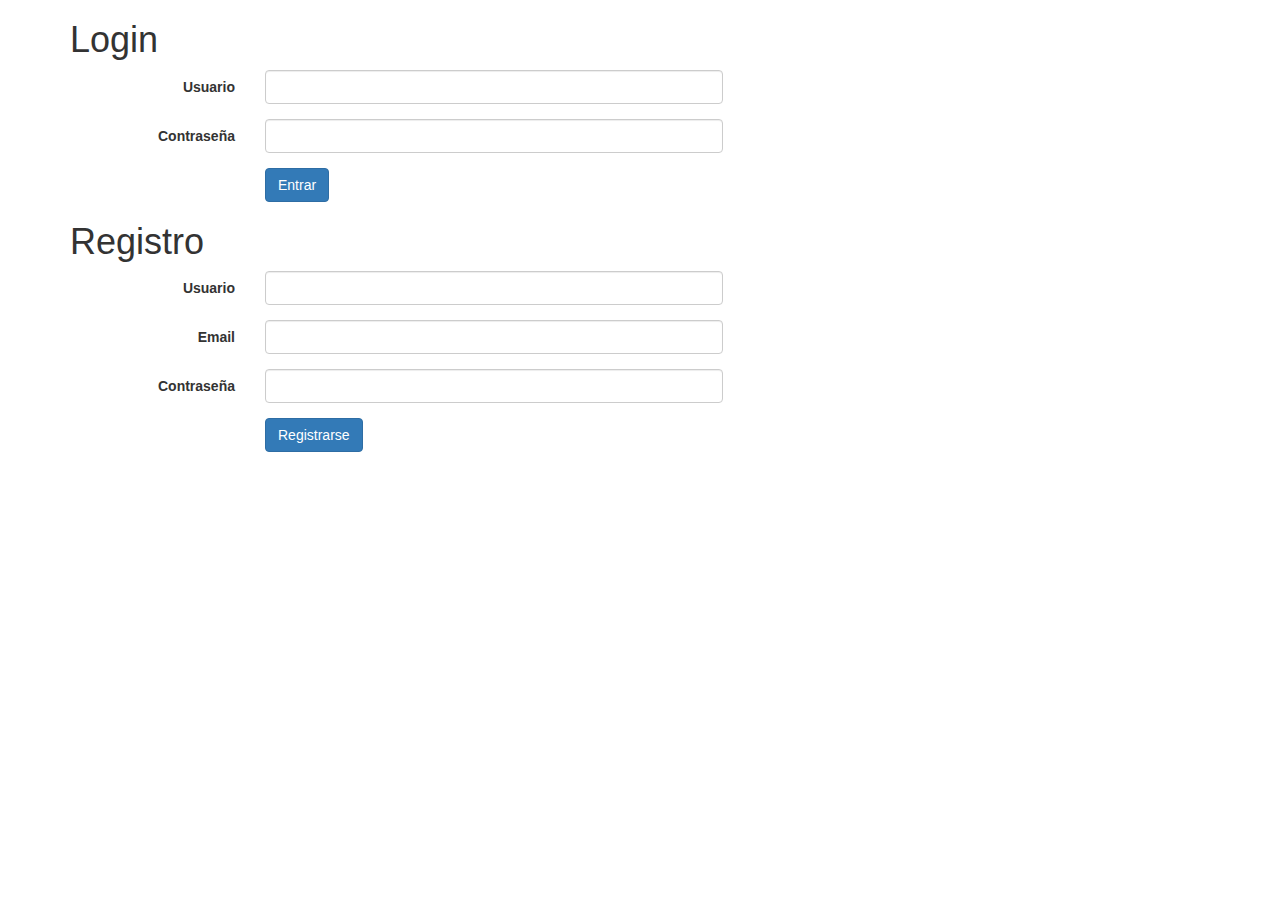
<file: index.html>
<!DOCTYPE html>
<html>

    <head>
        <meta charset="utf-8">
        <meta http-equiv="X-UA-Compatible" content="IE=edge">
        <meta name="viewport" content="width=device-width, initial-scale=1">
        <title>Denis Menéndez - Panel admin</title>
        <!-- Bootstrap -->
        <link href="css/bootstrap.min.css" rel="stylesheet">
        <link href="css/myStyle.css" rel="stylesheet">

        <!-- HTML5 shim and Respond.js for IE8 support of HTML5 elements and media queries -->
        <!-- WARNING: Respond.js doesn't work if you view the page via file:// -->
        <!--[if lt IE 9]>
          <script src="https://oss.maxcdn.com/html5shiv/3.7.3/html5shiv.min.js"></script>
          <script src="https://oss.maxcdn.com/respond/1.4.2/respond.min.js"></script>
        <![endif]-->
    </head>
    <body>

        <div class="container">
            <h1>Login</h1>
            <div class="form-horizontal" id="form_login">
              <div class="form-group">
                <label class="control-label col-sm-2">Usuario</label>
                <div class="col-sm-5">
                    <input type="text" name="name" class="form-control" id="name" required>
                </div>
              </div>

              <div class="form-group">
                <label class="control-label col-sm-2">Contraseña</label>
                <div class="col-sm-5">
                    <input type="password" name="pass" class="form-control" id="pass" required>
                </div>
              </div>

              <div class="form-group">
                <div class="col-sm-offset-2 col-sm-6">
                    <button class="btn btn-primary" onclick="Login()">Entrar</button>
                   

                    
                </div>
              </div>
            </div>

            <h1>Registro</h1>
            <div class="form-horizontal" id="form_register">
              <div class="form-group">
                <label class="control-label col-sm-2">Usuario</label>
                <div class="col-sm-5">
                    <input type="text" class="form-control" id="nameRes" required>
                </div>
              </div>

              <div class="form-group">
                <label class="control-label col-sm-2">Email</label>
                <div class="col-sm-5">
                    <input type="email" class="form-control" id="emailRes" required>
                </div>
              </div>

              <div class="form-group">
                <label class="control-label col-sm-2">Contraseña</label>
                <div class="col-sm-5">
                    <input type="password" class="form-control" id="passRes" required>
                </div>
              </div>

              <div class="form-group">
                <div class="col-sm-offset-2 col-sm-6">
                    <button class="btn btn-primary" onclick="Register()">Registrarse</button>
                   

                    
                </div>
              </div>
            </div>
        </div>

        <!-- Modal -->
                    <div class="modal fade" id="myModal" tabindex="-1" role="dialog" aria-labelledby="myModalLabel">
                      <div class="modal-dialog" role="document">
                        <div class="modal-content">
                          <div class="modal-header">
                            <button type="button" class="close" data-dismiss="modal" aria-label="Close"><span aria-hidden="true">&times;</span></button>
                            <h4 class="modal-title bitter" id="myModalLabel">
                                
                            </h4>
                          </div>
                          <div class="modal-body">
                            <p id="myModalbody" class="bitter"></p>
                          </div>
                          <div class="modal-footer">
                            <button type="button" class="btn btn-default" data-dismiss="modal" onclick="clos()">OK</button>
                          </div>
                        </div>
                      </div>
                    </div>
                    <!-- end Modal -->

        <!-- jQuery (necessary for Bootstrap's JavaScript plugins) -->
        <script src="https://ajax.googleapis.com/ajax/libs/jquery/1.12.4/jquery.min.js"></script>
        <!-- Include all compiled plugins (below), or include individual files as needed -->
        <script src="js/bootstrap.min.js"></script>
       <script src="js/peticiones.js"></script>
        <script src="js/utils.js"></script>
        <script>
            $(document).ready( function () {
                $('#myModal').modal({ show: false})
            });

            function clos (){
                $('#myModal').modal({ show: false})
            }
        </script>
    </body>
</html>
</file>
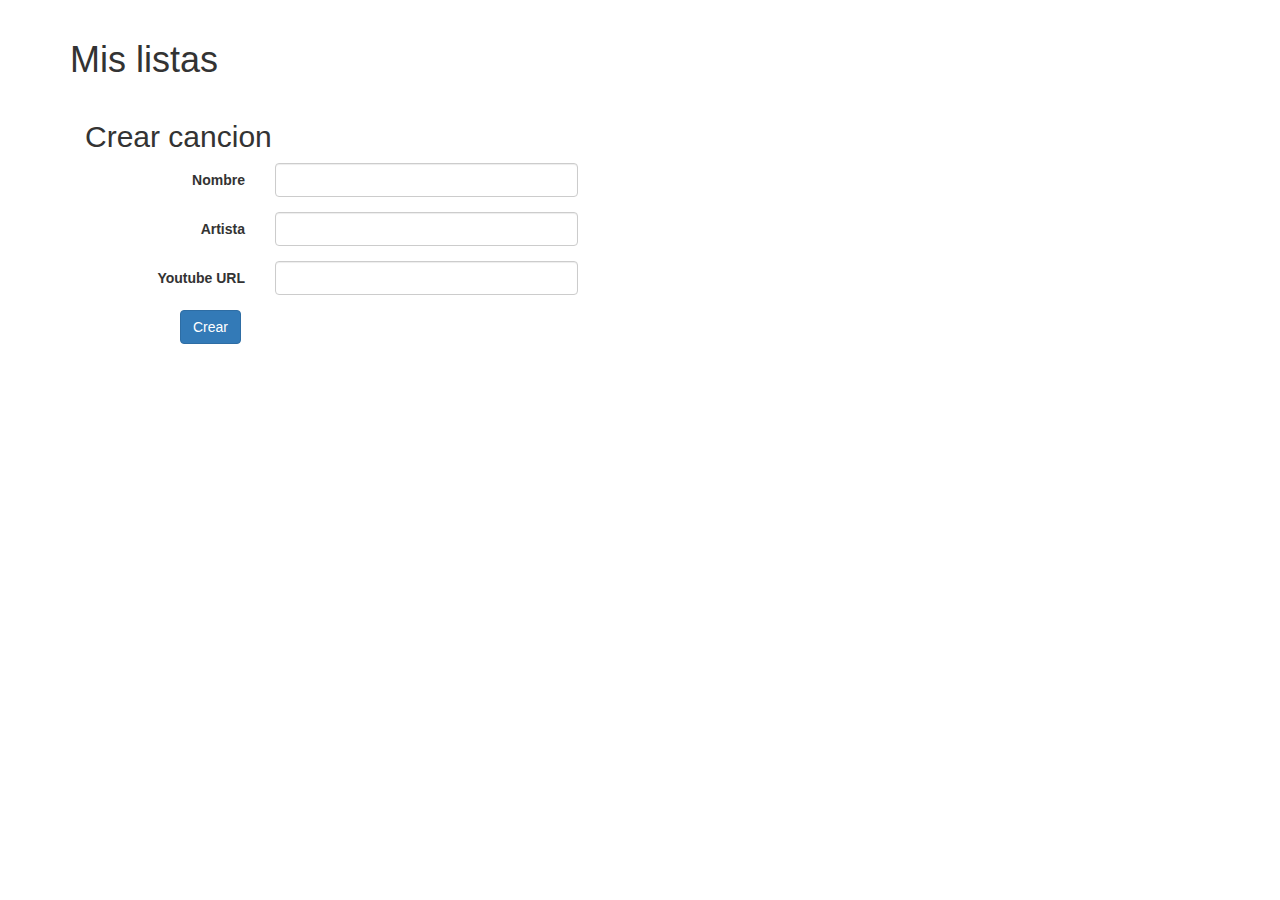
<file: panel.html>
<!DOCTYPE html>
<html>

    <head>
        <meta charset="utf-8">
        <meta http-equiv="X-UA-Compatible" content="IE=edge">
        <meta name="viewport" content="width=device-width, initial-scale=1">
        <title>Denis Menéndez - Panel admin</title>
        <!-- Bootstrap -->
        <link href="css/bootstrap.min.css" rel="stylesheet">
        <link href="css/myStyle.css" rel="stylesheet">

        <!-- HTML5 shim and Respond.js for IE8 support of HTML5 elements and media queries -->
        <!-- WARNING: Respond.js doesn't work if you view the page via file:// -->
        <!--[if lt IE 9]>
          <script src="https://oss.maxcdn.com/html5shiv/3.7.3/html5shiv.min.js"></script>
          <script src="https://oss.maxcdn.com/respond/1.4.2/respond.min.js"></script>
        <![endif]-->
    </head>
    <body style="padding-top: 20px;">
      
    
        <div class="container">
          <div class="row">
            <div class="col-xs-12 col-md-6">
          <h1>Mis listas</h1>
          <div class="panel-group" id="accordion" role="tablist" aria-multiselectable="true">
          </div>
          </div>

          <div class="col-xs-12 col-md-6" id="contSongs">
            <h1>Canciones</h1>

            <div class="panel-group" id="accordionSongs" role="tablist" aria-multiselectable="true">
            </div>
          </div>


          </div>

          <div class="col-xs-12 col-md-6" id="form_list">
          <h2>Crear lista</h2>
            <div class="form-horizontal" >
              <div class="form-group">
                <label class="control-label col-md-4">Nombre</label>
                <div class="col-md-7">
                    <input type="text" name="name" class="form-control" id="name" required>
                </div>
              </div>

              <div class="form-group">
                <div class="col-sm-offset-2 col-md-6">
                    <button type="submit" class="btn btn-primary" onclick="CreateList();">Crear</button>
                   
                </div>
              </div>
            </div>
            </div>

          <div class="col-xs-12 col-md-6" id="form_song">
          <h2>Crear cancion</h2>
            <div class="form-horizontal" >
              <div class="form-group">
                <label class="control-label col-md-4">Nombre</label>
                <div class="col-md-7">
                    <input type="text" name="name" class="form-control" id="name" required>
                </div>
              </div>

              <div class="form-group">
                <label class="control-label col-md-4">Artista</label>
                <div class="col-md-7">
                    <input type="text" name="artist" class="form-control" id="artist" required>
                </div>
              </div>
              <div class="form-group">
                <label class="control-label col-md-4">Youtube URL</label>
                <div class="col-md-7">
                    <input type="text" name="urlSong" class="form-control" id="urlSong" required>
                </div>
              </div>

              <div class="form-group">
                <div class="col-sm-offset-2 col-md-6">
                    <button type="submit" class="btn btn-primary" onclick="CreateSong();refresh();">Crear</button>
                    
                </div>
              </div>
            </div>
            </div>

            

        <!-- Modal -->
        <div class="modal fade" id="myModal" tabindex="-1" role="dialog" aria-labelledby="myModalLabel">
          <div class="modal-dialog" role="document">
            <div class="modal-content">
              <div class="modal-header">
                <button type="button" class="close" data-dismiss="modal" aria-label="Close" onclick="DeleteChildrens();"><span aria-hidden="true">&times;</span></button>
                <h4 class="modal-title bitter" id="myModalLabel">
                    
                </h4>
              </div>
              <div class="modal-body">
                <p id="myModalbody" class="bitter"></p>
                <div id=modalList class="list-group">

                </div>
              </div>
              <div class="modal-footer">
                <button id="buttonModal" type="submit" class="btn btn-default" data-dismiss="modal" onclick="DeleteChildrens();">OK</button>
              </div>
            </div>
          </div>
        </div>
        <!-- end Modal -->
        <!-- jQuery (necessary for Bootstrap's JavaScript plugins) -->
        <script src="https://ajax.googleapis.com/ajax/libs/jquery/1.12.4/jquery.min.js"></script>
        <!-- Include all compiled plugins (below), or include individual files as needed -->
        <script src="js/bootstrap.min.js"></script>
        <script src="js/peticiones.js"></script>
        <script src="js/utils.js"></script>
        <script>
            $(document).ready( function () {
                $('#myModal').modal({ show: false})
                GetLists();
                if(localStorage.getItem("rol") == 'standard'){
                 //GetSongs();
                  $('#form_song').remove();
                }
                else
                {
                  $('#contSongs').remove();
                  $('#form_list').remove();
                }
            });
            $('#myModal').on('hide.bs.modal', function(){
              DeleteChildrens();
              //window.location.reload();
            });
            function DeleteChildrens(){if($('#modalList') != null){$('#modalList').children().remove();}}
            function refresh(){
              window.location.reload();
            }
        </script>
    </body>
</html>
</file>
<file: css/myStyle.css>
/*
To change this license header, choose License Headers in Project Properties.
To change this template file, choose Tools | Templates
and open the template in the editor.
*/
/* 
    Created on : 30-sep-2017, 16:35:09
    Author     : denis menéndez acosta
*/

.placeH{
	
}
</file>
